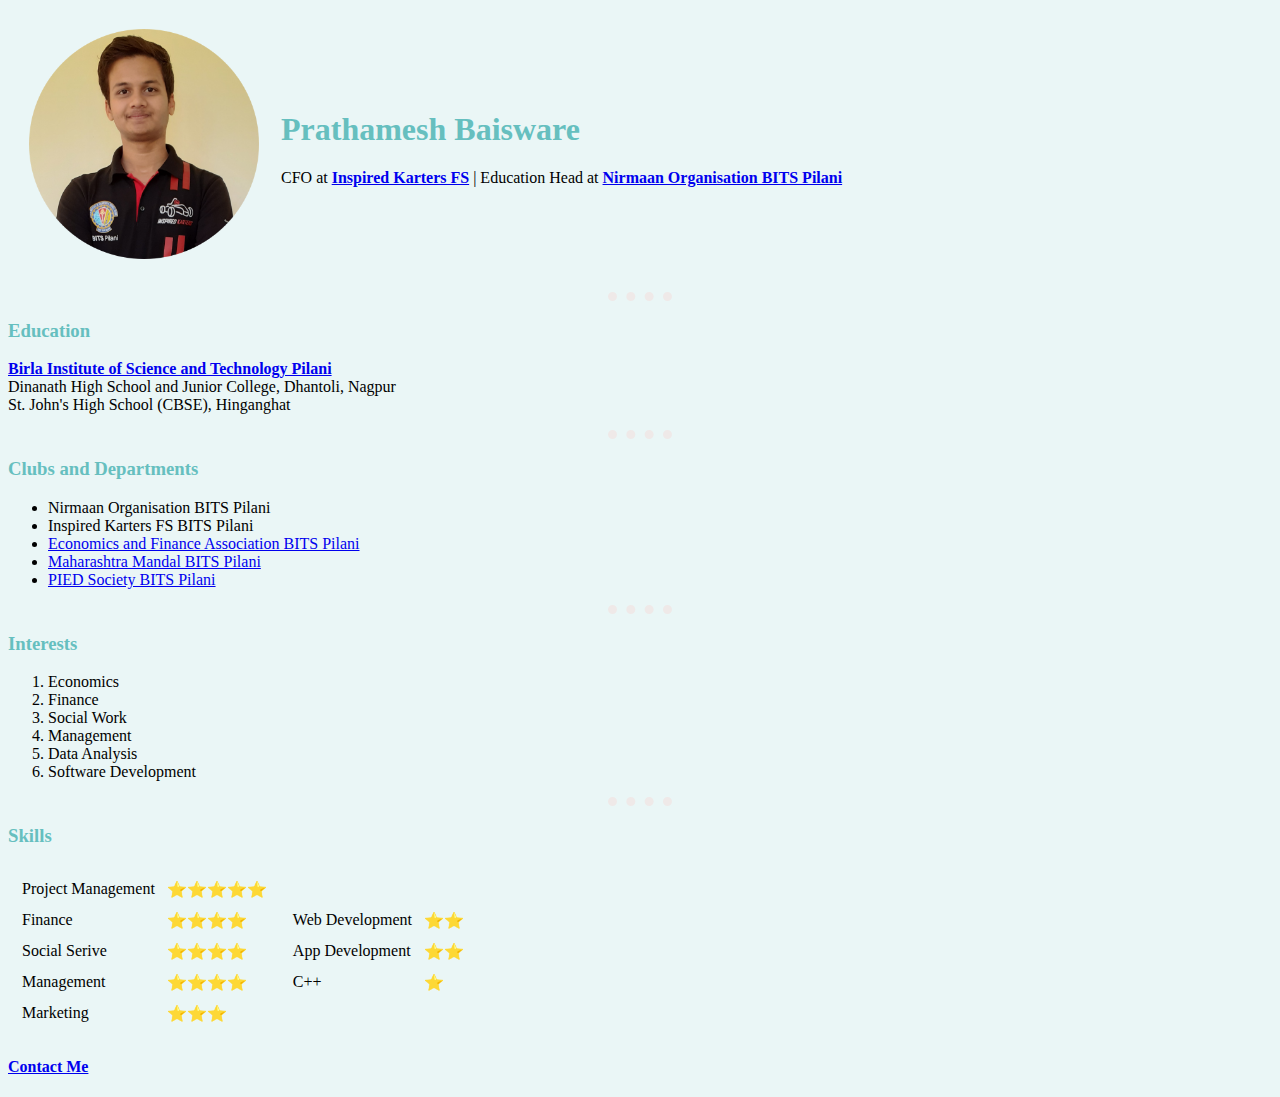
<file: index.html>
<!DOCTYPE html>
<html lang="en" dir="ltr">

<head>
  <meta charset="utf-8">
  <title>Prathamesh's Personal Site</title>
</head>
<link rel="stylesheet" href="styles.css">

<table cellspacing="20">
  <tr>
    <td><img src="Prathamesh Pic Circles.png" alt="Prathamesh Baisware Profile Picture" height="230"></td>
    <td>

      <body>
        <h1>Prathamesh Baisware</h1>
        <p>
          CFO at <strong><a href="https://www.ikr-fs.org/">Inspired Karters FS</a></strong>
          |
          Education Head at <strong><a href="https://nirmaan.org/">Nirmaan Organisation BITS Pilani</a></strong>
        </p>
    </td>
  </tr>
</table>


<hr />
<h3>Education</h3>
<p>
  <strong><a href="https://www.bits-pilani.ac.in/">Birla Institute of Science and Technology Pilani</a></strong>
  <br>
  Dinanath High School and Junior College, Dhantoli, Nagpur
  <br>
  St. John's High School (CBSE), Hinganghat
</p>

<hr>
<h3>Clubs and Departments</h3>
<p>
<ul>
  <li>Nirmaan Organisation BITS Pilani</li>
  <li>Inspired Karters FS BITS Pilani</li>
  <li><a href="https://efa-bitspilani.web.app/">Economics and Finance Association BITS Pilani</a></li>
  <li><a href="https://www.facebook.com/maharashtramandalpilani">Maharashtra Mandal BITS Pilani</a></li>
  <li><a href="http://www.piedsociety.org">PIED Society BITS Pilani</a></li>
</ul>
</p>
<hr>
<h3>Interests</h3>
<p>
<ol>
  <li>Economics</li>
  <li>Finance</li>
  <li>Social Work</li>
  <li>Management</li>
  <li>Data Analysis</li>
  <li>Software Development</li>
</ol>
</p>
<hr>
<h3>Skills</h3>
<p>
<table>
  <tr>

    <td>
      <table cellspacing="10">
        <tr>
          <td>Project Management</td>
          <td>⭐⭐⭐⭐⭐</td>
        </tr>
        <tr>
          <td>Finance</td>
          <td>⭐⭐⭐⭐</td>
        </tr>
        <tr>
          <td>Social Serive</td>
          <td>⭐⭐⭐⭐</td>
        </tr>
        <tr>
          <td>Management</td>
          <td>⭐⭐⭐⭐</td>
        </tr>
        <tr>
          <td>Marketing</td>
          <td>⭐⭐⭐</td>
        </tr>
      </table>
    </td>
    <td>
      <table cellspacing="10">
        <tr>
          <td>Web Development</td>
          <td>⭐⭐</td>
        </tr>
        <tr>
          <td>App Development</td>
          <td>⭐⭐</td>
        </tr>
        <tr>
          <td>C++</td>
          <td>⭐</td>
        </tr>

      </table>
    </td>
  </tr>
</table>
</p>
<h4><a href="contact.html">Contact Me</a></h4>
</body>

</html>
</file>
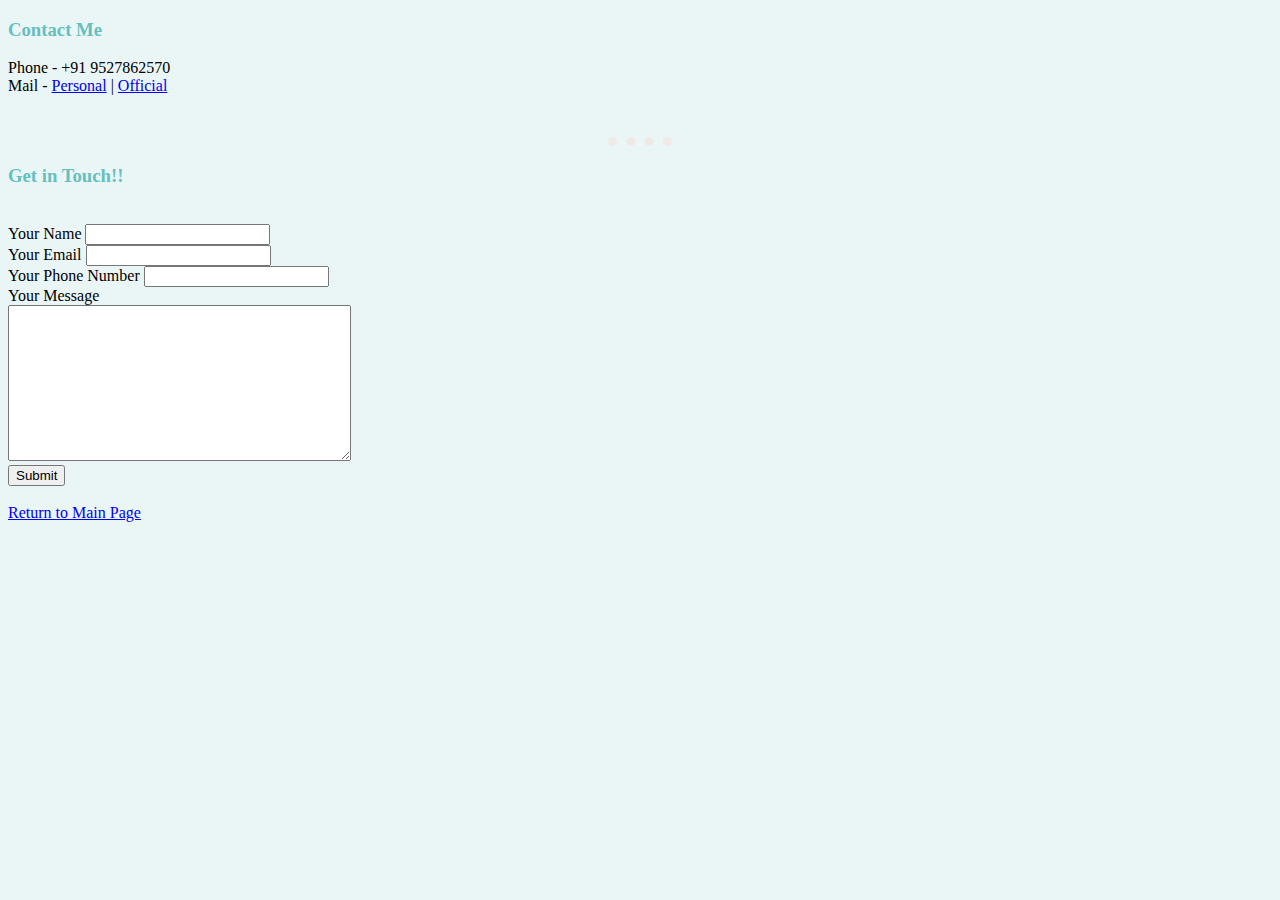
<file: contact.html>
<!DOCTYPE html>
<html lang="en" dir="ltr">
  <head>
    <meta charset="utf-8">
    <title></title>
  </head>
  <link rel="stylesheet" href="styles.css">
  <body>
    <h3>Contact Me</h3>
    <p>
      Phone - +91 9527862570
      <br>
      Mail - <a href="mailto:pajaybaisware@gmail.com">Personal</a> | <a href="mailto:f20190570@pilani.bits-pilani.ac.in">Official</a>
    </p>
<br>
<hr>
<h3>Get in Touch!!</h3>
<br>
<form action="mailto:pajaybaisware@gmail.com" method="post"enctype="text/plain">
  <label for="">Your Name</label>
  <input type="text" name="Name" value="">
  <br>
  <label for="">Your Email</label>
  <input type="email" name="Email" value="">
  <br>
  <label for="">Your Phone Number</label>
  <input type="number" name="Phone Number" value="">
  <br>
  <label for="">Your Message</label>
  <br>
  <textarea name="name" rows="10" cols="40"></textarea>
  <br>
  <input type="submit">
</form>
    <br>
    <a href="index.html">Return to Main Page</a>
  </body>
  </html>
</file>
<file: styles.css>
hr{
  border-style: dotted none none;
  width: 5%;
  border-width: 9px;
  border-color: #EFE9E8;
}
body{
  background-color: #EAF6F6;
}

h3{
  color: #66bfbf;
}
h1{
  color: #66bfbf;
}
</file>
